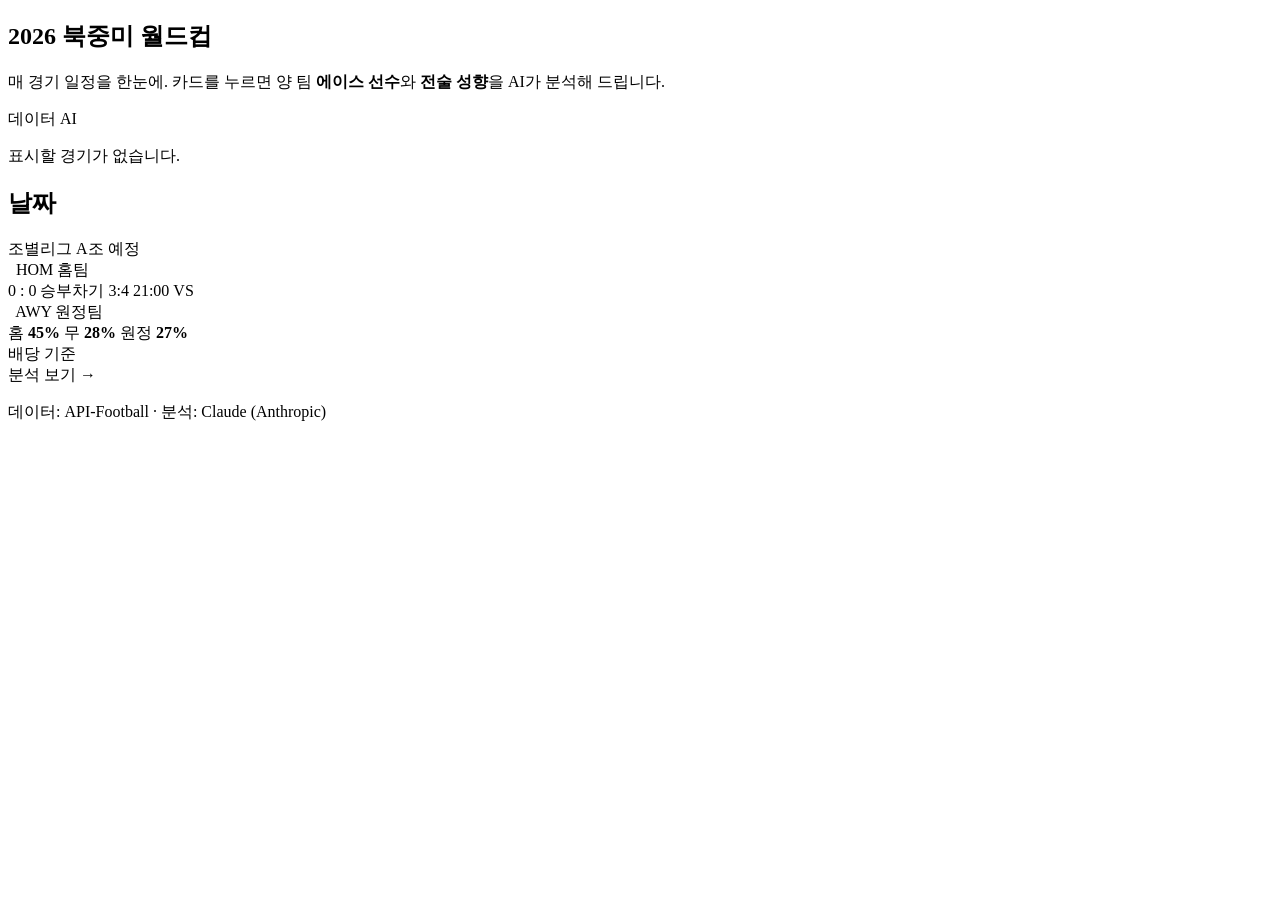
<file: src/main/resources/templates/index.html>
<!DOCTYPE html>
<html lang="ko" xmlns:th="http://www.thymeleaf.org">
<head th:replace="~{fragments/common :: head('2026 월드컵 일정 · 분석')}"></head>
<body>
<header th:replace="~{fragments/common :: topbar}"></header>

<main class="container">
    <section class="hero">
        <h1>2026 북중미 월드컵</h1>
        <p>매 경기 일정을 한눈에. 카드를 누르면 양 팀 <strong>에이스 선수</strong>와 <strong>전술 성향</strong>을 AI가 분석해 드립니다.</p>
        <div class="badges">
            <span class="pill" th:classappend="${liveData} ? 'pill-on' : 'pill-off'"
                  th:text="${liveData} ? '● 실시간 데이터 (API-Football)' : '○ 샘플 데이터 (폴백)'">데이터</span>
            <span class="pill" th:classappend="${aiEnabled} ? 'pill-on' : 'pill-off'"
                  th:text="${aiEnabled} ? '● AI 분석 활성화' : '○ AI 분석 비활성 (API 키 미설정)'">AI</span>
        </div>
    </section>

    <section th:if="${matchesByDate.isEmpty()}" class="empty">
        <p>표시할 경기가 없습니다.</p>
    </section>

    <section th:each="entry : ${matchesByDate}" class="day-block">
        <h2 class="day-heading" th:text="${entry.key}">날짜</h2>
        <div class="match-grid">
            <a th:each="m : ${entry.value}" class="match-card" th:href="@{/matches/{id}(id=${m.id})}">
                <div class="match-meta">
                    <span class="stage" th:text="${m.stageLabel}">조별리그</span>
                    <span class="group" th:if="${m.groupLabel != ''}" th:text="${m.groupLabel}">A조</span>
                    <span class="status"
                          th:classappend="${m.live} ? 'status-live' : (${m.finished} ? 'status-done' : 'status-soon')"
                          th:text="${m.statusLabel}">예정</span>
                </div>
                <div class="match-teams">
                    <div class="team" th:with="furl=${@flags.url(m.homeName)}">
                        <img class="crest" th:if="${m.homeCrest != null}" th:src="${m.homeCrest}" alt=""/>
                        <img class="flag" th:if="${m.homeCrest == null and furl != ''}" th:src="${furl}" alt="" loading="lazy"/>
                        <span class="crest-badge" th:if="${m.homeCrest == null and furl == ''}" th:text="${m.homeTla}">HOM</span>
                        <span class="team-name" th:text="${m.homeName}">홈팀</span>
                    </div>
                    <div class="center">
                        <span th:if="${m.scoreLabel != null}" class="score" th:text="${m.scoreLabel}">0 : 0</span>
                        <span th:if="${m.penaltyLabel != null}" class="pens" th:text="${m.penaltyLabel}">승부차기 3:4</span>
                        <span th:if="${m.scoreLabel == null}" class="kickoff" th:text="${m.timeLabel}">21:00</span>
                        <span class="vs">VS</span>
                    </div>
                    <div class="team team-away" th:with="furl=${@flags.url(m.awayName)}">
                        <img class="crest" th:if="${m.awayCrest != null}" th:src="${m.awayCrest}" alt=""/>
                        <img class="flag" th:if="${m.awayCrest == null and furl != ''}" th:src="${furl}" alt="" loading="lazy"/>
                        <span class="crest-badge" th:if="${m.awayCrest == null and furl == ''}" th:text="${m.awayTla}">AWY</span>
                        <span class="team-name" th:text="${m.awayName}">원정팀</span>
                    </div>
                </div>
                <div class="odds" th:if="${m.hasOdds}"
                     th:with="oh=${m.oddsHome},od=${m.oddsDraw},oa=${m.oddsAway}">
                    <div class="odds-bar">
                        <span class="odds-seg-home" th:style="'width:' + ${oh} + '%'"></span>
                        <span class="odds-seg-draw" th:style="'width:' + ${od} + '%'"></span>
                        <span class="odds-seg-away" th:style="'width:' + ${oa} + '%'"></span>
                    </div>
                    <div class="odds-legend">
                        <span class="oh">홈 <b th:text="${oh} + '%'">45%</b></span>
                        <span class="od">무 <b th:text="${od} + '%'">28%</b></span>
                        <span class="oa">원정 <b th:text="${oa} + '%'">27%</b></span>
                    </div>
                    <div class="odds-note" th:text="${m.oddsEstimated} ? '전력 기반 추정' : '북메이커 배당 기준'">배당 기준</div>
                </div>
                <div class="card-cta">분석 보기 →</div>
            </a>
        </div>
    </section>
</main>

<footer class="footer">
    <p>데이터: API-Football · 분석: Claude (Anthropic)</p>
</footer>
</body>
</html>
</file>
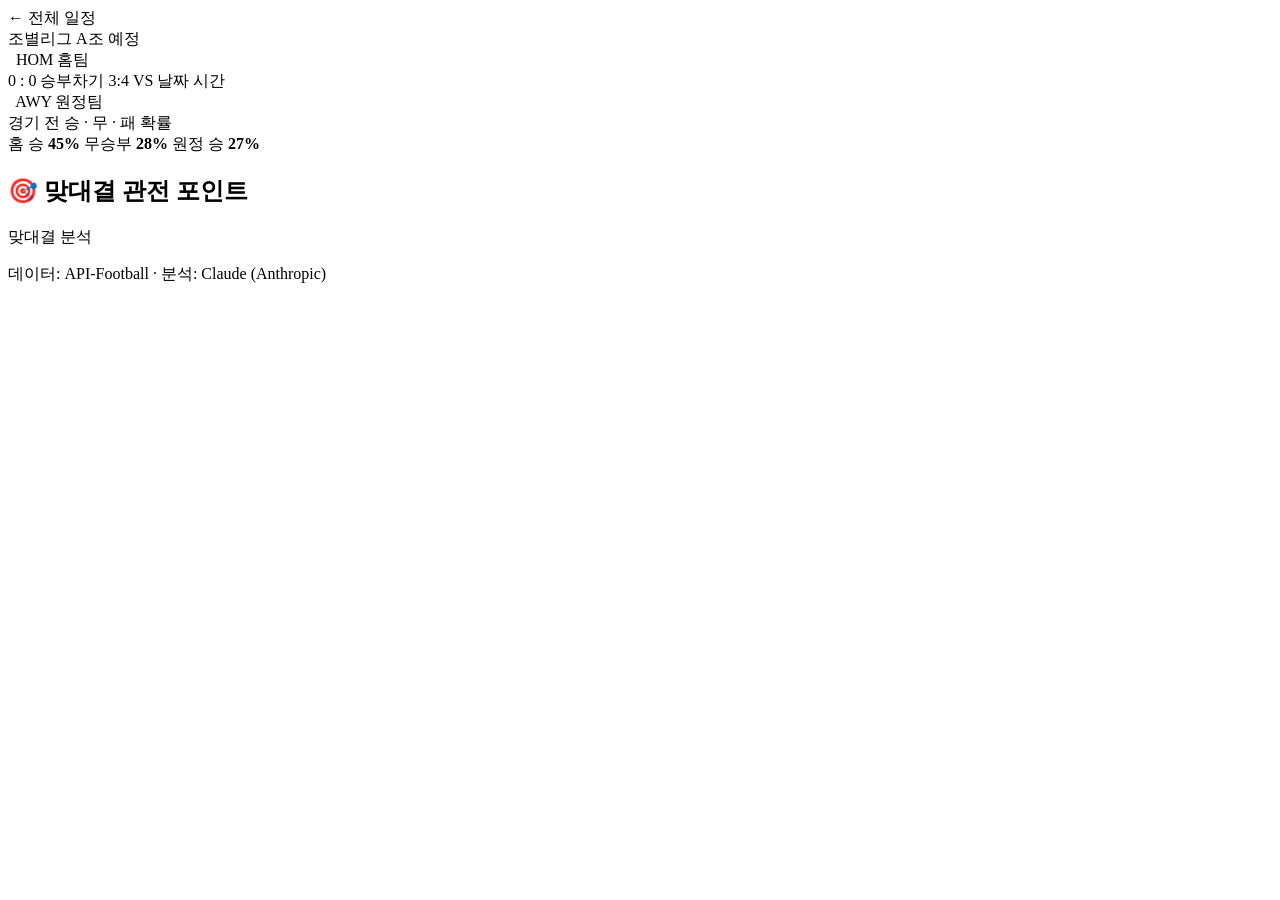
<file: src/main/resources/templates/match.html>
<!DOCTYPE html>
<html lang="ko" xmlns:th="http://www.thymeleaf.org">
<head th:replace="~{fragments/common :: head('경기 분석')}"></head>
<body>
<header th:replace="~{fragments/common :: topbar}"></header>

<main class="container">
    <a class="back-link" th:href="@{/}">← 전체 일정</a>

    <section class="match-header">
        <div class="match-tags">
            <span class="stage" th:text="${match.stageLabel}">조별리그</span>
            <span class="group" th:if="${match.groupLabel != ''}" th:text="${match.groupLabel}">A조</span>
            <span class="status"
                  th:classappend="${match.live} ? 'status-live' : (${match.finished} ? 'status-done' : 'status-soon')"
                  th:text="${match.statusLabel}">예정</span>
        </div>
        <div class="scoreboard">
            <div class="sb-team" th:with="furl=${@flags.url(match.homeName)}">
                <img class="crest lg" th:if="${match.homeCrest != null}" th:src="${match.homeCrest}" alt=""/>
                <img class="flag lg" th:if="${match.homeCrest == null and furl != ''}" th:src="${furl}" alt="" loading="lazy"/>
                <span class="crest-badge lg" th:if="${match.homeCrest == null and furl == ''}" th:text="${match.homeTla}">HOM</span>
                <span class="sb-name" th:text="${match.homeName}">홈팀</span>
            </div>
            <div class="sb-center">
                <span th:if="${match.scoreLabel != null}" class="sb-score" th:text="${match.scoreLabel}">0 : 0</span>
                <span th:if="${match.penaltyLabel != null}" class="sb-pens" th:text="${match.penaltyLabel}">승부차기 3:4</span>
                <span th:if="${match.scoreLabel == null}" class="sb-vs">VS</span>
                <span class="sb-datetime" th:text="${match.dateLabel + ' ' + match.timeLabel}">날짜 시간</span>
            </div>
            <div class="sb-team" th:with="furl=${@flags.url(match.awayName)}">
                <img class="crest lg" th:if="${match.awayCrest != null}" th:src="${match.awayCrest}" alt=""/>
                <img class="flag lg" th:if="${match.awayCrest == null and furl != ''}" th:src="${furl}" alt="" loading="lazy"/>
                <span class="crest-badge lg" th:if="${match.awayCrest == null and furl == ''}" th:text="${match.awayTla}">AWY</span>
                <span class="sb-name" th:text="${match.awayName}">원정팀</span>
            </div>
        </div>
    </section>

    <section class="odds-panel" th:if="${match.hasOdds}"
             th:with="oh=${match.oddsHome},od=${match.oddsDraw},oa=${match.oddsAway}">
        <div class="odds-title"
             th:text="${match.oddsEstimated} ? '승 · 무 · 패 확률 (팀 전력 기반 추정)' : '경기 전 승 · 무 · 패 확률 (북메이커 배당 환산)'">
            경기 전 승 · 무 · 패 확률</div>
        <div class="odds">
            <div class="odds-bar">
                <span class="odds-seg-home" th:style="'width:' + ${oh} + '%'"></span>
                <span class="odds-seg-draw" th:style="'width:' + ${od} + '%'"></span>
                <span class="odds-seg-away" th:style="'width:' + ${oa} + '%'"></span>
            </div>
            <div class="odds-legend">
                <span class="oh"><span th:text="${match.homeName} + ' 승'">홈 승</span> <b th:text="${oh} + '%'">45%</b></span>
                <span class="od">무승부 <b th:text="${od} + '%'">28%</b></span>
                <span class="oa"><span th:text="${match.awayName} + ' 승'">원정 승</span> <b th:text="${oa} + '%'">27%</b></span>
            </div>
        </div>
    </section>

    <section class="preview"
             th:with="reviewMode=${match.finished and match.scoreLabel != null}">
        <h2 th:text="${reviewMode} ? '📝 경기 총평' : '🎯 맞대결 관전 포인트'">🎯 맞대결 관전 포인트</h2>
        <p th:text="${preview}">맞대결 분석</p>
    </section>

    <div class="analysis-grid">
        <article class="analysis-card">
            <div th:replace="~{fragments/analysis :: teamAnalysis(${homeAnalysis}, '홈')}"></div>
        </article>
        <article class="analysis-card">
            <div th:replace="~{fragments/analysis :: teamAnalysis(${awayAnalysis}, '원정')}"></div>
        </article>
    </div>
</main>

<footer class="footer">
    <p>데이터: API-Football · 분석: Claude (Anthropic)</p>
</footer>
</body>
</html>
</file>
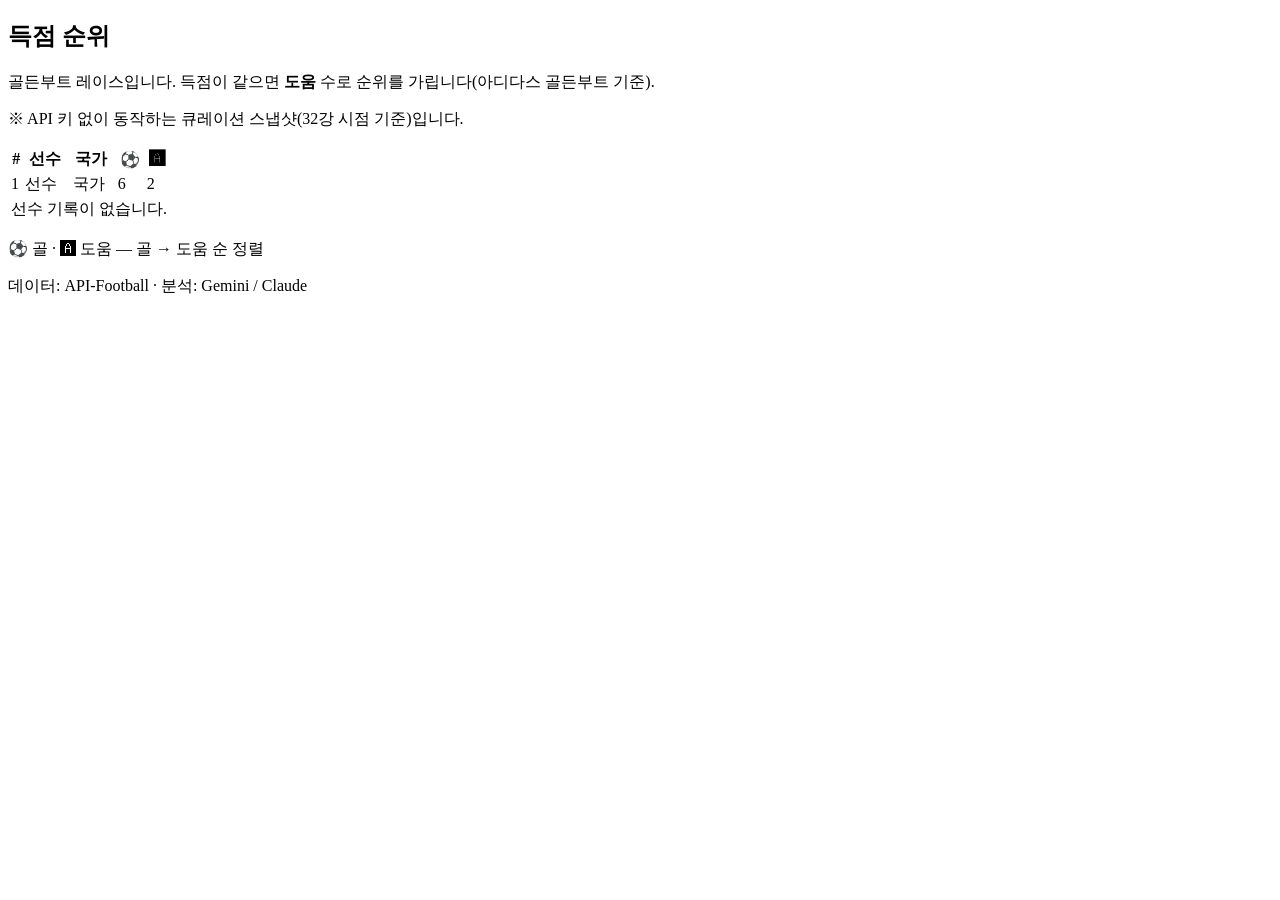
<file: src/main/resources/templates/players.html>
<!DOCTYPE html>
<html lang="ko" xmlns:th="http://www.thymeleaf.org">
<head th:replace="~{fragments/common :: head('2026 월드컵 득점 순위')}"></head>
<body>
<header th:replace="~{fragments/common :: topbar}"></header>

<main class="container">
    <section class="hero hero-sm">
        <h1>득점 순위</h1>
        <p>골든부트 레이스입니다. 득점이 같으면 <strong>도움</strong> 수로 순위를 가립니다(아디다스 골든부트 기준).</p>
        <p class="bracket-note">※ API 키 없이 동작하는 큐레이션 스냅샷(32강 시점 기준)입니다.</p>
    </section>

    <section class="players-wrap">
        <div class="group-card">
            <table class="standings players-table">
                <thead>
                <tr>
                    <th class="c-rank">#</th>
                    <th class="c-team">선수</th>
                    <th class="c-team">국가</th>
                    <th>⚽</th>
                    <th>🅰</th>
                </tr>
                </thead>
                <tbody>
                <tr th:each="p, iter : ${scorers}"
                    th:classappend="${iter.index == 0} ? 'rank-1' : (${iter.index == 1} ? 'rank-2' : (${iter.index == 2} ? 'rank-3' : ''))">
                    <td class="c-rank" th:text="${iter.index + 1}">1</td>
                    <td class="c-team c-player" th:text="${p.name}">선수</td>
                    <td class="c-team" th:with="furl=${@flags.url(p.team)}">
                        <img class="flag" th:if="${furl != ''}" th:src="${furl}" alt="" loading="lazy"/>
                        <span th:text="${p.team}">국가</span>
                    </td>
                    <td class="c-pts" th:text="${p.goals}">6</td>
                    <td th:text="${p.assists}">2</td>
                </tr>
                <tr th:if="${scorers.isEmpty()}">
                    <td colspan="5" class="empty-row">선수 기록이 없습니다.</td>
                </tr>
                </tbody>
            </table>
        </div>
        <p class="legend"><span>⚽ 골 · 🅰 도움 — 골 → 도움 순 정렬</span></p>
    </section>
</main>

<footer class="footer">
    <p>데이터: API-Football · 분석: Gemini / Claude</p>
</footer>
</body>
</html>
</file>
